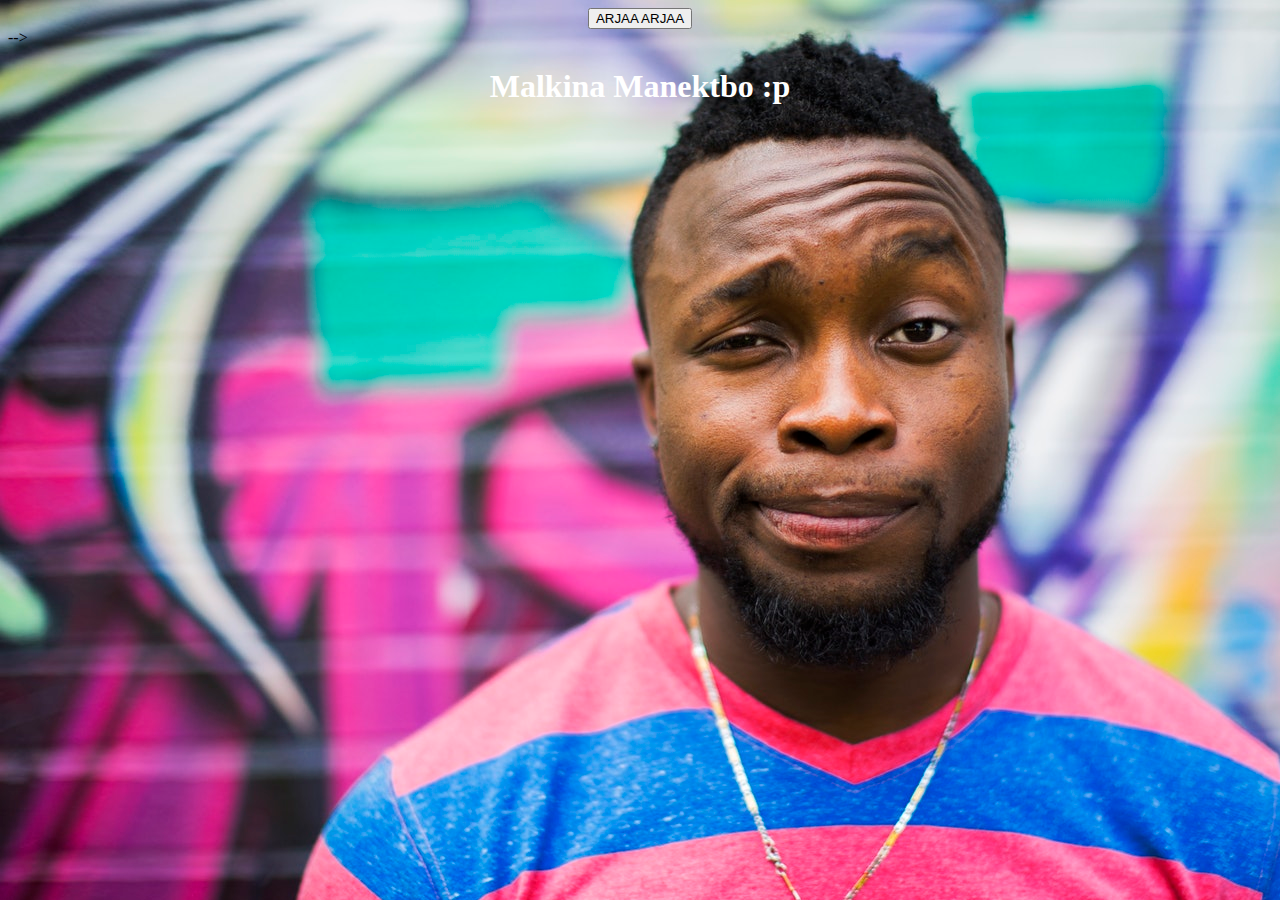
<file: med khalil yahyaoui/slideout-master/slideout-master/test/about us.html>
<!DOCTYPE html>
<html lang="en">
<head>
    <meta charset="UTF-8">
    <meta name="viewport" content="width=device-width, initial-scale=1.0">
    <meta http-equiv="X-UA-Compatible" content="ie=edge">
    <title>Document</title>
</head>
<body style="background-image: url(aa.jpg);">
        <center style="position: relative; top: 50%;"><a href="index.right.html"><button type="button" class="btn btn-info btn-lg" data-toggle="modal" data-target="#myModal">ARJAA ARJAA  </button></a></center>--> 

    <h1 style="text-shadow: 0 2px 2px 0 black; color: white; text-align: center;">Malkina Manektbo :p</h1>
</body>
</html>
</file>
